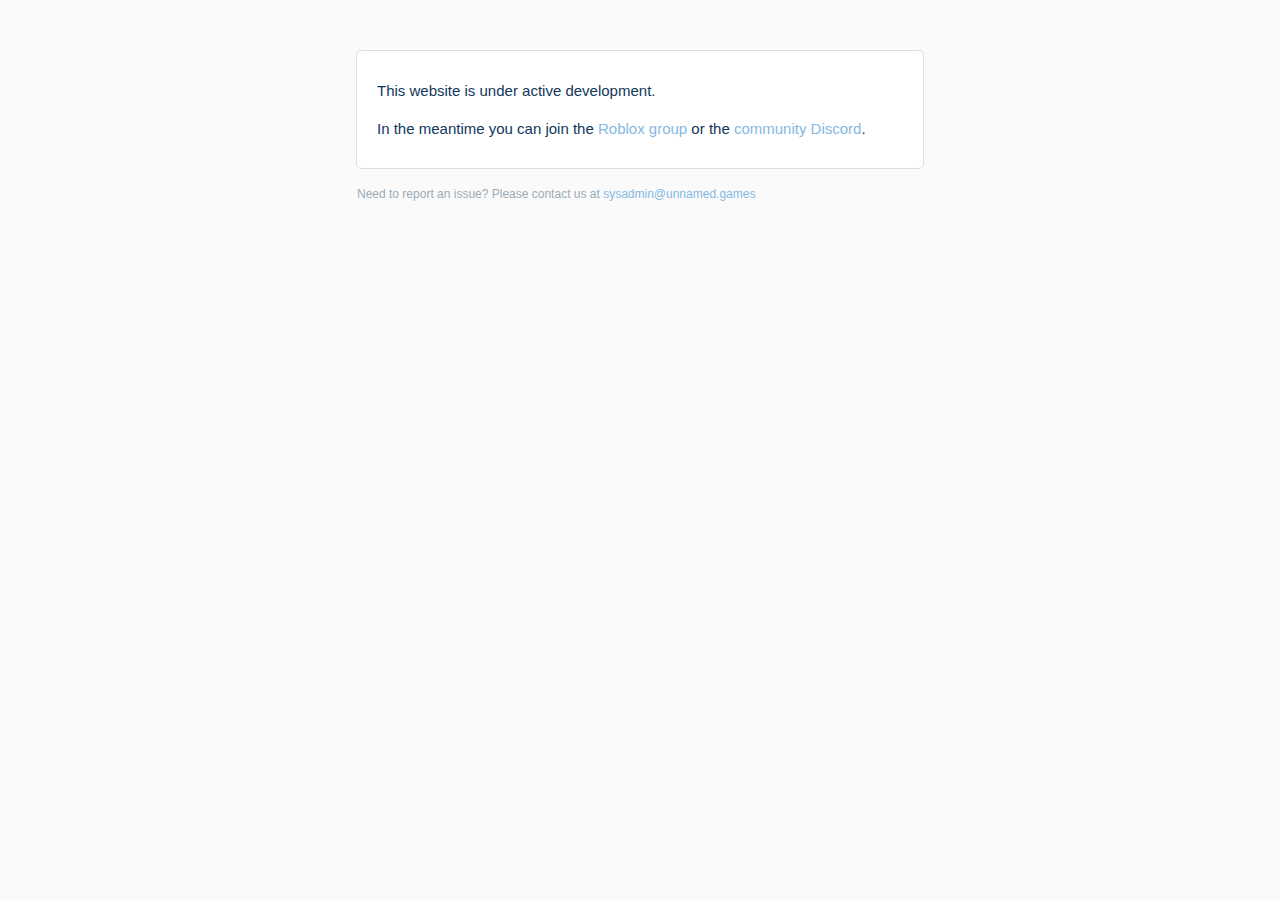
<file: index.html>
<!DOCTYPE html>
<html lang="en">

<head>
	<meta charset="UTF-8">
	<meta name="viewport" content="width=device-width, initial-scale=1.0, maximum-scale=1.0, user-scalable=0">
	
	<title>unnamed.games</title>
	<link rel="shortcut icon" href="/assets/img/favicon.png">
	<link rel="apple-touch-icon" href="/assets/img/favicon.png">

	<style>
		html {
			background-color: #fafafa
		}

		body {
			font-family: Calibri, sans-serif;
			margin: 0px;
		}

		.flex-container {
			display: flex;
			flex-direction: column;

			align-items: center;
			justify-content: center;
		}

		#card {
			border-style: solid;
			border-radius: 5px;
			border-width: 1px;
			border-color: #dddddd;
			/* 	box-shadow: 0 4px 8px 0 rgba(0, 0, 0, 0.2), 0 6px 20px 0 rgba(0, 0, 0, 0.19); */
			background: #ffffff;
			background-color: #ffffff;
			border-radius: 5px;
			margin-top: 50px;
			width: 100%;
		}

		p,
		a {
			line-height: 130%;
			color: rgb(17, 56, 91);
			font-size: 15px;
			margin: 0px;
		}

		.subdued p {
			color: rgb(154, 170, 184);
			font-family: Arial, Helvetica, sans-serif;
			font-size: 12px;
		}

		a {
			color: rgb(133, 185, 227);
			text-decoration: none;
		}

		.subdued a {
			font-size: 12px;
		}
	</style>
	
	<script src="https://browser.sentry-cdn.com/7.23.0/bundle.tracing.min.js" integrity="sha384-SLecuM36xJH2NzNgjBKu5fDtb6NdPvpx7rjBYlUq2HlKcEqblisdxBl8cuy7uiB1" crossorigin="anonymous"></script>
	<script>
		Sentry.init({
			dsn: "https://8d1fb13a83c640e190a79a72cf77afce@sentry.unnamed.services/4",
			
			release: "unnamed.games@1.0.0",
			integrations: [new Sentry.BrowserTracing()],
			
			tracesSampleRate: 1.0,
		});
	</script>
</head>

<body>
	<div class="flex-container" style="margin: 0px auto; width: 80%; max-width: 566px; padding-bottom: 30px;">
		<div id="card">
			<div style="padding: 20px; margin-top: 10px; margin-bottom: 10px;">
				<p>This website is under active development.</p>
				<br>
				<p>In the meantime you can join the <a href="https://www.roblox.com/groups/12392877/unnamed-games">Roblox group</a> or the <a href="https://discord.gg/vAMjkMs">community Discord</a>.</p>
			</div>
		</div>
		
		<br>
		<div class="subdued" style="text-align: left; width: 100%;">
			<p>Need to report an issue? Please contact us at <a href="mailto:sysadmin@unnamed.games">sysadmin@unnamed.games</a></p>
		</div>
	</div>
</body>

</html>
</file>
